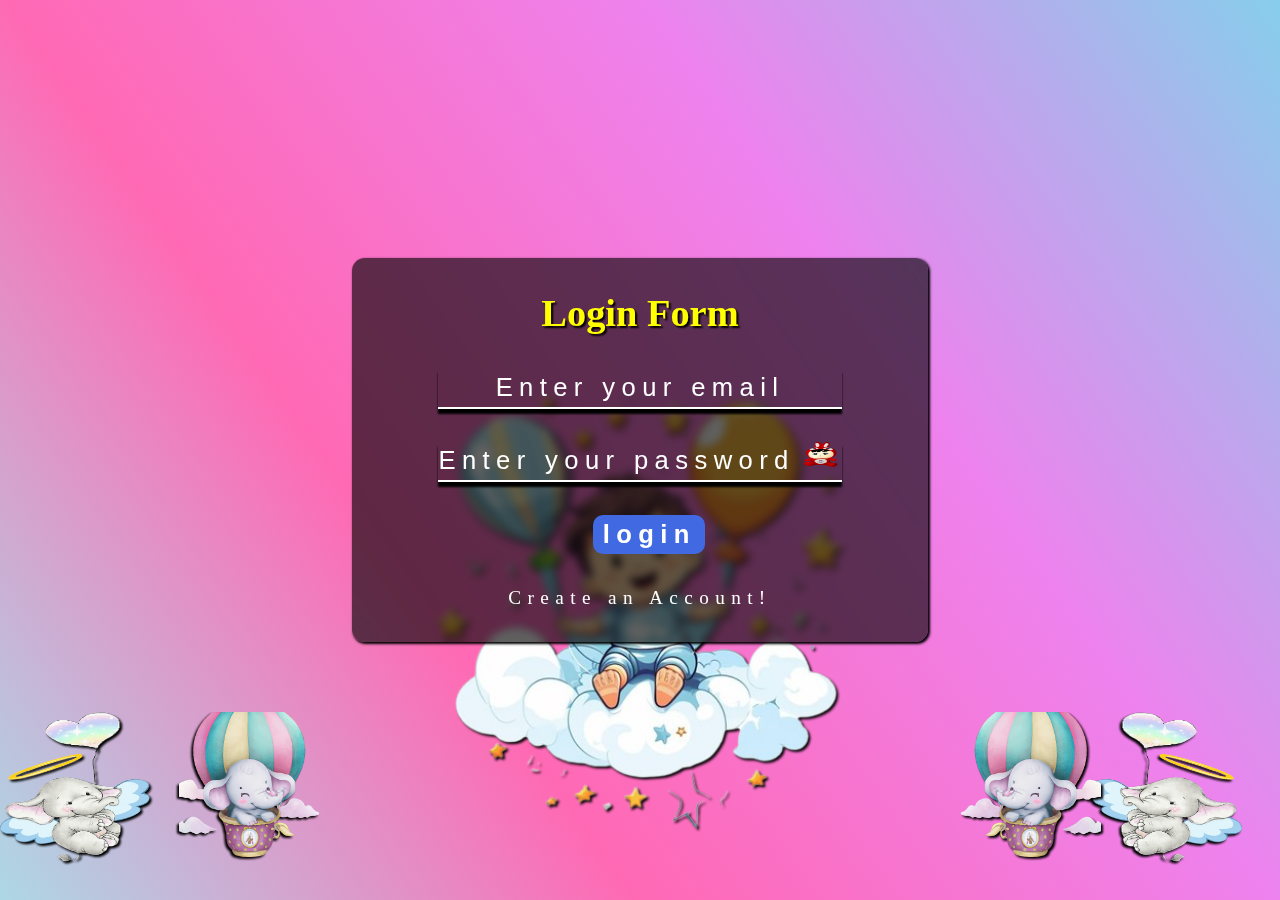
<file: index.html>
<!DOCTYPE html>
<html lang="en">
<head>
    <meta charset="UTF-8">
    <meta name="viewport" content="width=device-width, initial-scale=1.0">
    <title>Kingdom of Toys</title>
    <link rel="stylesheet" href="./css/index.css">
</head>
<body>
    <div id="containerBgImg">
        <!-- <img id="toy1" class="toy" src="./assets2/images/toy1.jpg"> -->
        <!-- <img id="toy2" class="toy" src="./assets2/images/toy2.jpg"> -->
        <img id="toy3" class="toy" src="./assets2/images/toy41.png">
        <img id="toy4" class="toy" src="./assets2/images/toy41.png" >
        <img id="toy1" class="toy" src="./assets2/images/toy31.png" alt="">
        <img id="toy2" class="toy" src="./assets2/images/toy31.png" alt="">
        <img id="toy5" class="toy"  src="./assets2/images/baby1.png" alt="">
        <!-- <img class="toy" src="./assets2/images/toy41.png" alt=""> -->
    </div>

    <div id="loginContainer">
        <h1 id="loginHeading">
            Login Form
        </h1>
        <input type="email" id="email" placeholder="Enter your email">
        <div id="passContainer">
          <input id="pass" type="password" placeholder="Enter your password">
          <img id="passVis" src="./assets2/images/password.png" >
        </div>
        <a href="./html/about.html"><input type="button" id="login" value="login" ></a>
        <a href="./html/signup.html">Create an Account!</a>
    </div>

    
</body>
</html>
</file>
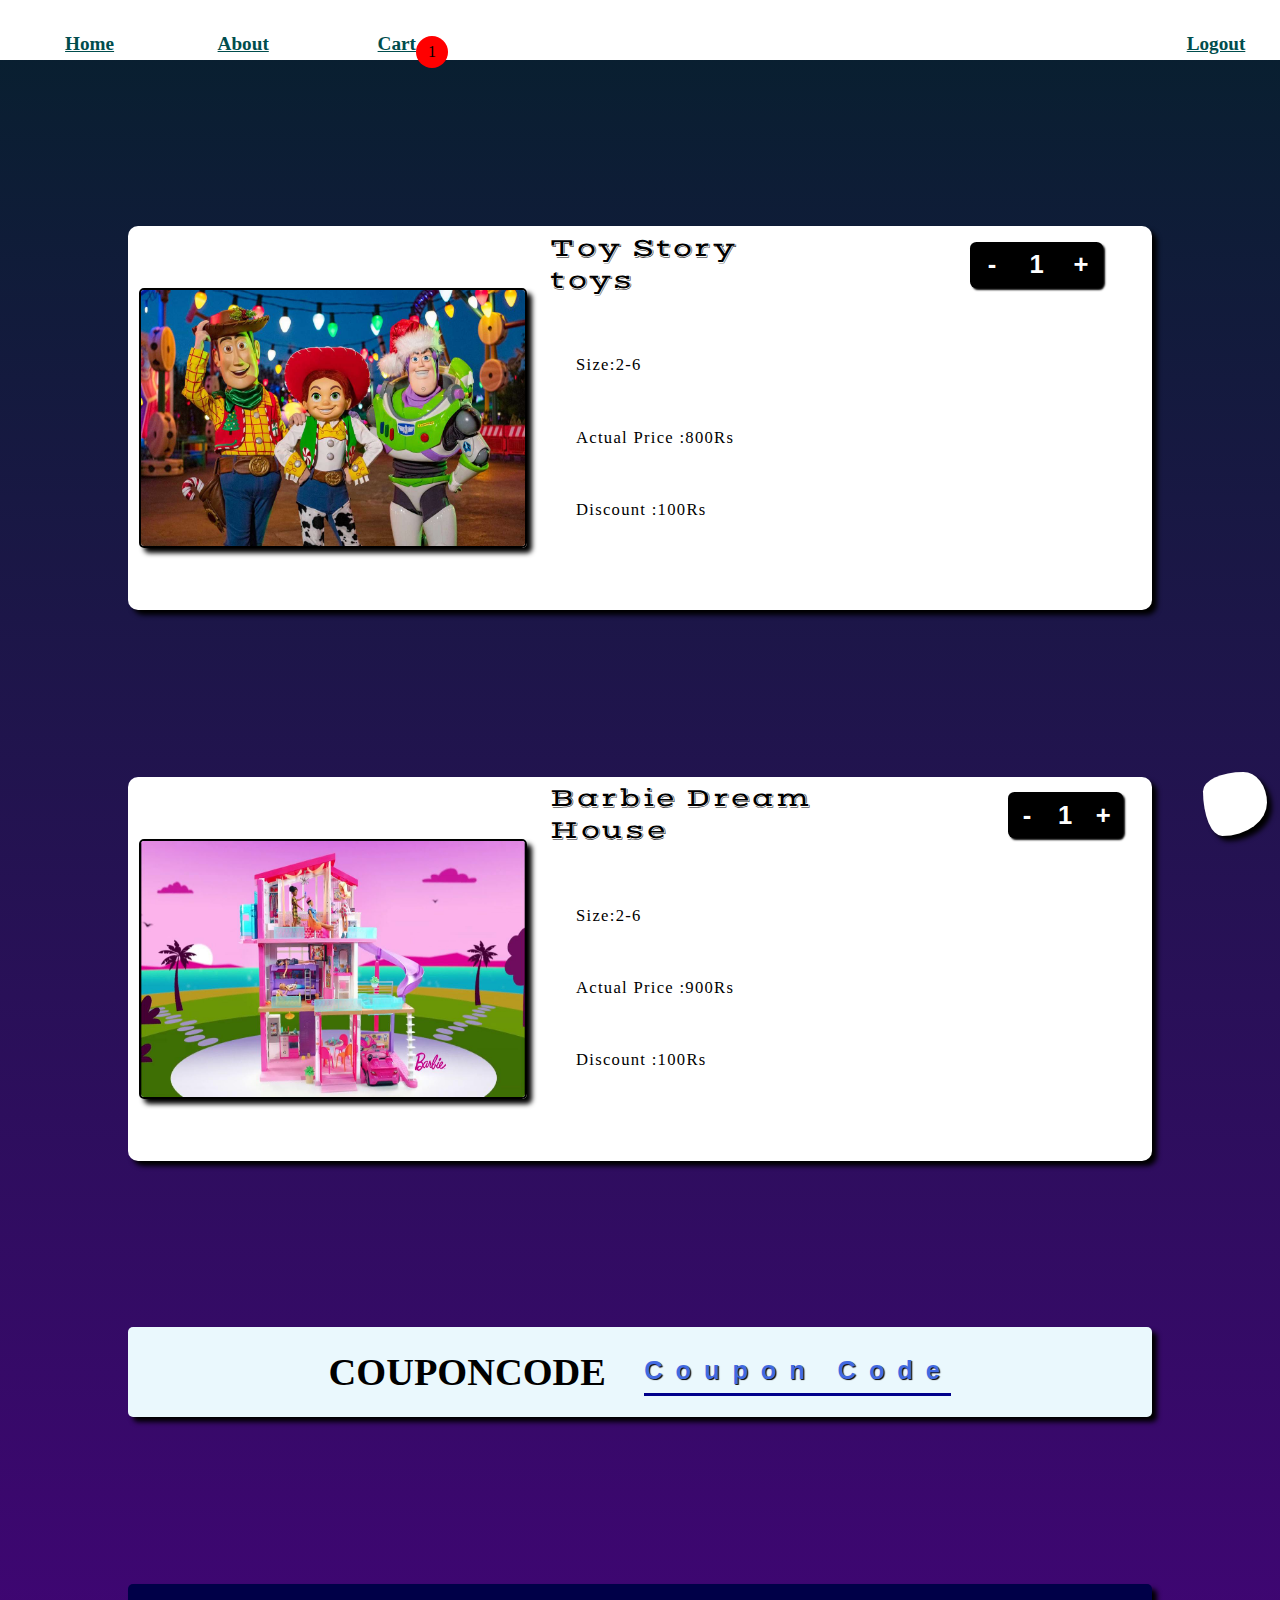
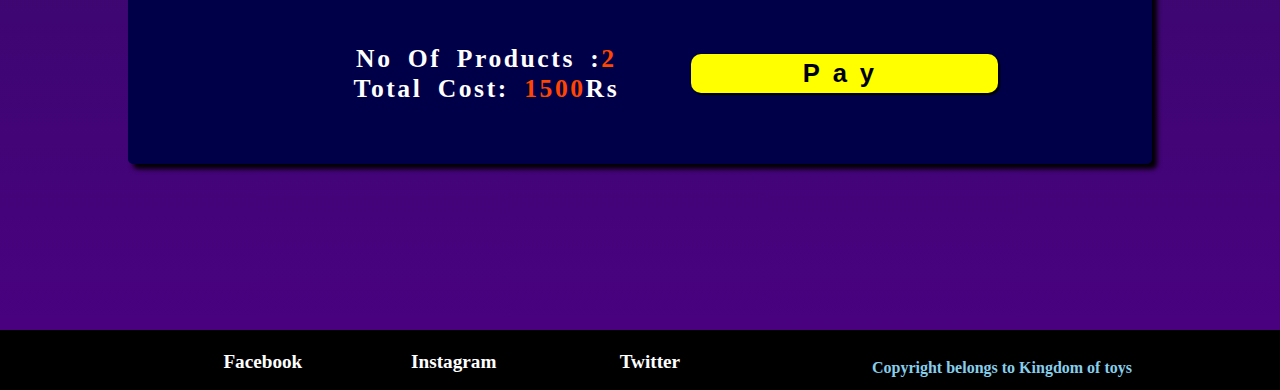
<file: html/cart.html>
<!DOCTYPE html>
<html lang="en">
<head>
    <meta charset="UTF-8">
    <meta name="viewport" content="width=device-width, initial-scale=1.0">
    <title>Document</title>
    <link rel="stylesheet" href="../css/cart.css">
    <link rel="stylesheet" href="../css/nav.css">
    <link rel="stylesheet" href="https://cdnjs.cloudflare.com/ajax/libs/font-awesome/6.5.2/css/all.min.css" integrity="sha512-SnH5WK+bZxgPHs44uWIX+LLJAJ9/2PkPKZ5QiAj6Ta86w+fsb2TkcmfRyVX3pBnMFcV7oQPJkl9QevSCWr3W6A==" crossorigin="anonymous" referrerpolicy="no-referrer" />
    <link rel="preconnect" href="https://fonts.googleapis.com">
    <link rel="preconnect" href="https://fonts.gstatic.com" crossorigin>
    <link href="https://fonts.googleapis.com/css2?family=Vast+Shadow&display=swap" rel="stylesheet">
</head>
<body>
    <nav>
        <ul  class="mainlist1">
            <li class="li1"><a href="../html/home.html">Home</a></li>
            <li class="li1"><a href="../html/about.html">About</a></li>
            <li class="li1"><a href="../html/cart.html">Cart</a></li>
            <ul class="sublist">
                <li class="li2">1</li>
            </ul>
        </ul>
        <ul class="mainlist2">
            <li class="li3"><a href="../index.html">Logout</a></li>
        </ul>
  </nav>

  <div class="cartContainer">
        <div class="cartImageContainer">
            <img class="cartImage" src="../assets2/images/home22.jpg" alt="">
        </div>
        <div class="cartInfoContainer">
            <div class="productName">
                <span class="pName">Toy Story toys </span>
                <div class="pNamesec2">
                    <div class="incDec">
                        <input type="button" class="inps" value="-">
                        <input class="inps" value="1" readonly>
                        <input type="button" class="inps" value="+">
                    </div>
                    <i class="fa-solid fa-trash"></i>
                </div>
            </div>
            <div class="productDetails">
                <h1p class="pdel">Size:<span>2-6</span></h1p>
                <h1p class="pdel">Actual Price :<span>800</span>Rs</h1p>
                <h1p class="pdel">Discount :<span>100</span>Rs</h1p>
            </div>
        </div>
  </div>

  <div class="cartContainer">
    <div class="cartImageContainer">
        <img class="cartImage" src="../assets2/images/home13.jpg" alt="">
    </div>
    <div class="cartInfoContainer">
        <div class="productName">
            <span class="pName">Barbie Dream House</span>
            <div class="pNamesec2">
                <div class="incDec">
                    <input type="button" class="inps" value="-">
                    <input class="inps" value="1" readonly>
                    <input type="button" class="inps" value="+">
                </div>
                <i class="fa-solid fa-trash"></i>
            </div>
        </div>
        <div class="productDetails">
            <h1p class="pdel">Size:<span>2-6</span></h1p>
            <h1p class="pdel">Actual Price :<span>900</span>Rs</h1p>
            <h1p class="pdel">Discount :<span>100</span>Rs</h1p>
        </div>
    </div>
</div>

    <div class="couponCode">
        couponCode
        <input type="text" id="couponcodeinp" placeholder="Coupon Code" minlength="6" maxlength="6">
    </div>
    <div id="checkoutContainer">
        <div id="checkoutInfo">
            <h1 class="checkOutText">No of Products :<span class="impNumber">2</span></h1>
            <h1 class="checkOutText">Total Cost:  <span class="impNumber">1500</span>Rs</h1>
        </div>
        <input type="button" value="Pay" class="payButton">
    </div>

    <footer>
        <ul class="footerList">
            <li class="fli">
                <a href="#" class="fli">
                    <i class="fa-brands fa-facebook"></i>
                    Facebook
                </a>
            </li>
            <li class="fli">
                <a href="#" class="fli">
                    <i class="fa-brands fa-instagram"></i>
                    Instagram  
                </a>
            </li>
            <li class="fli">
                <a href="#" class="fli">
                    <i class="fa-brands fa-twitter"></i>
                    Twitter
                </a>
            </li>
        </ul>
        <span class="copy">
            <i class="fa-solid fa-copyright"></i>
            Copyright belongs to Kingdom of toys
        </span>
    </footer>
    
    <div  id="top">
        <a href="#"></a>
        <i class="fa-sharp fa-solid fa-arrow-up"></i></a>
    </div>
    
</body>
</html>
</file>
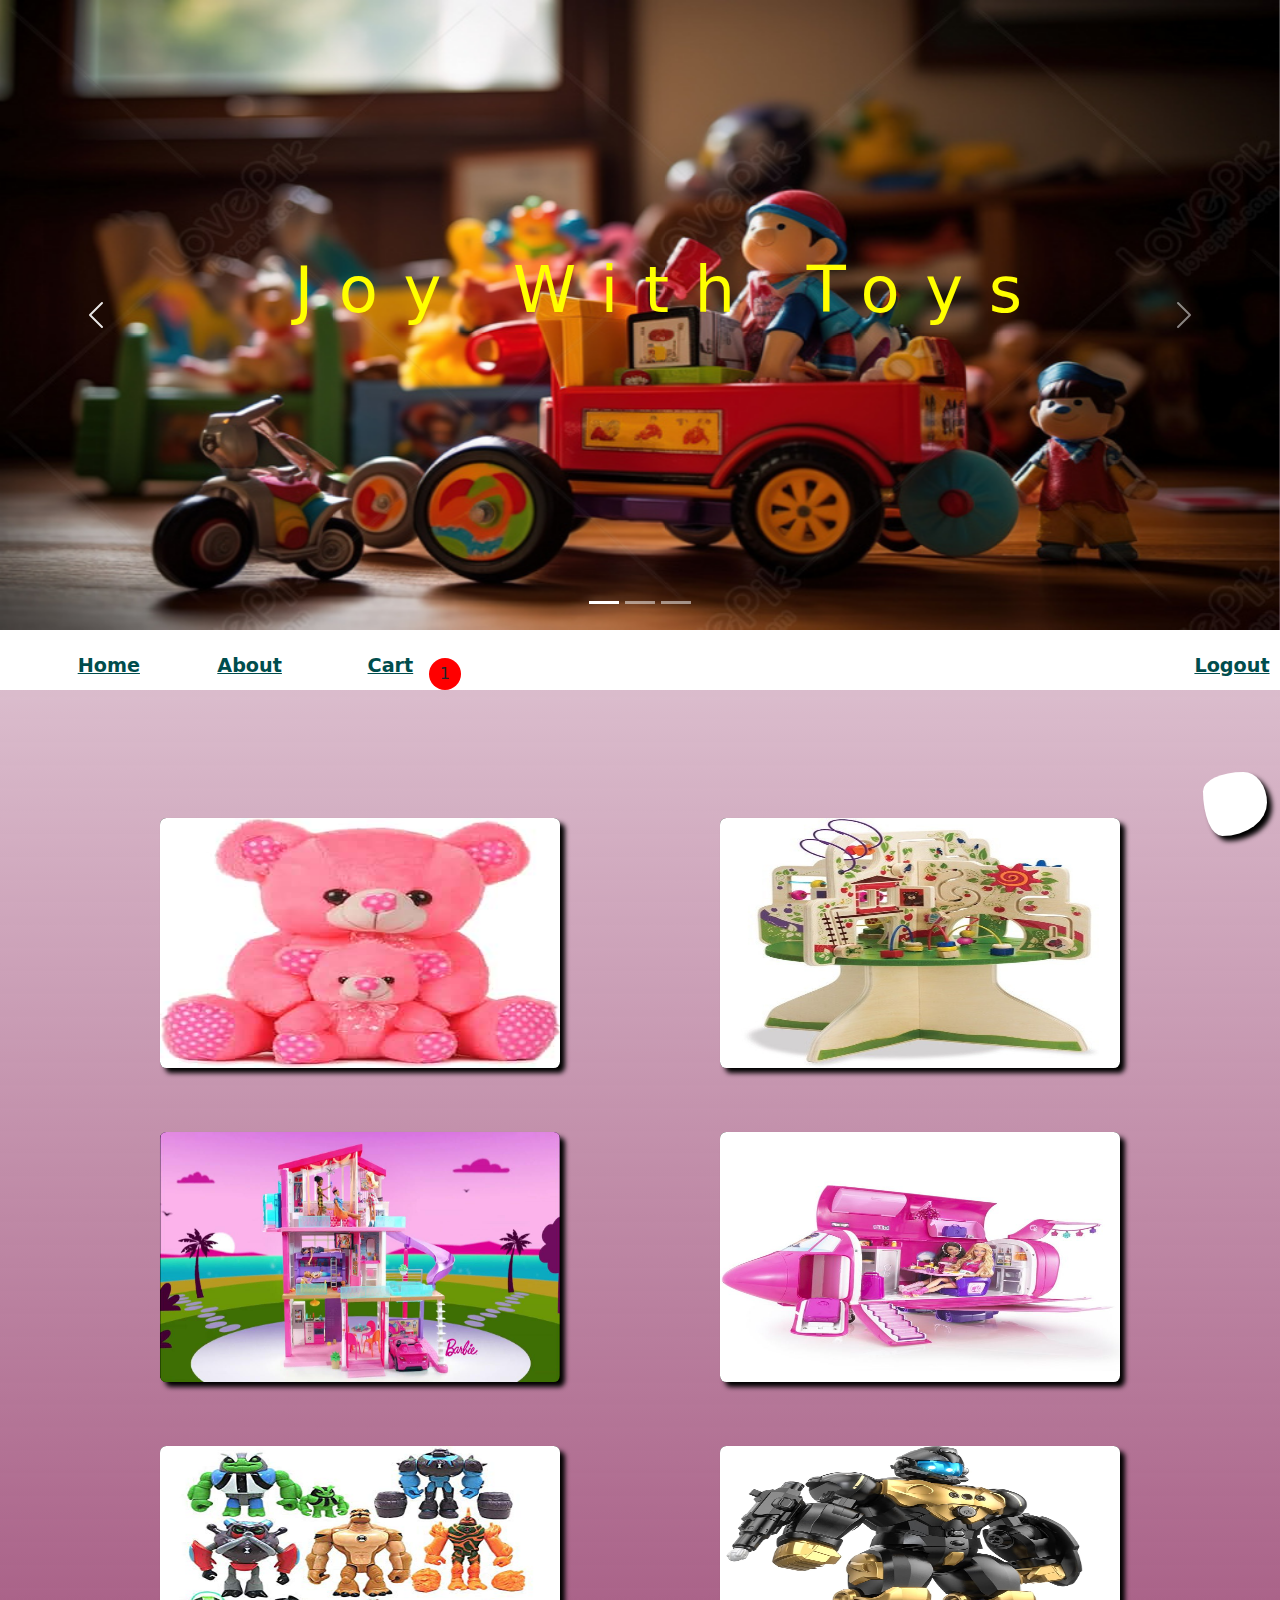
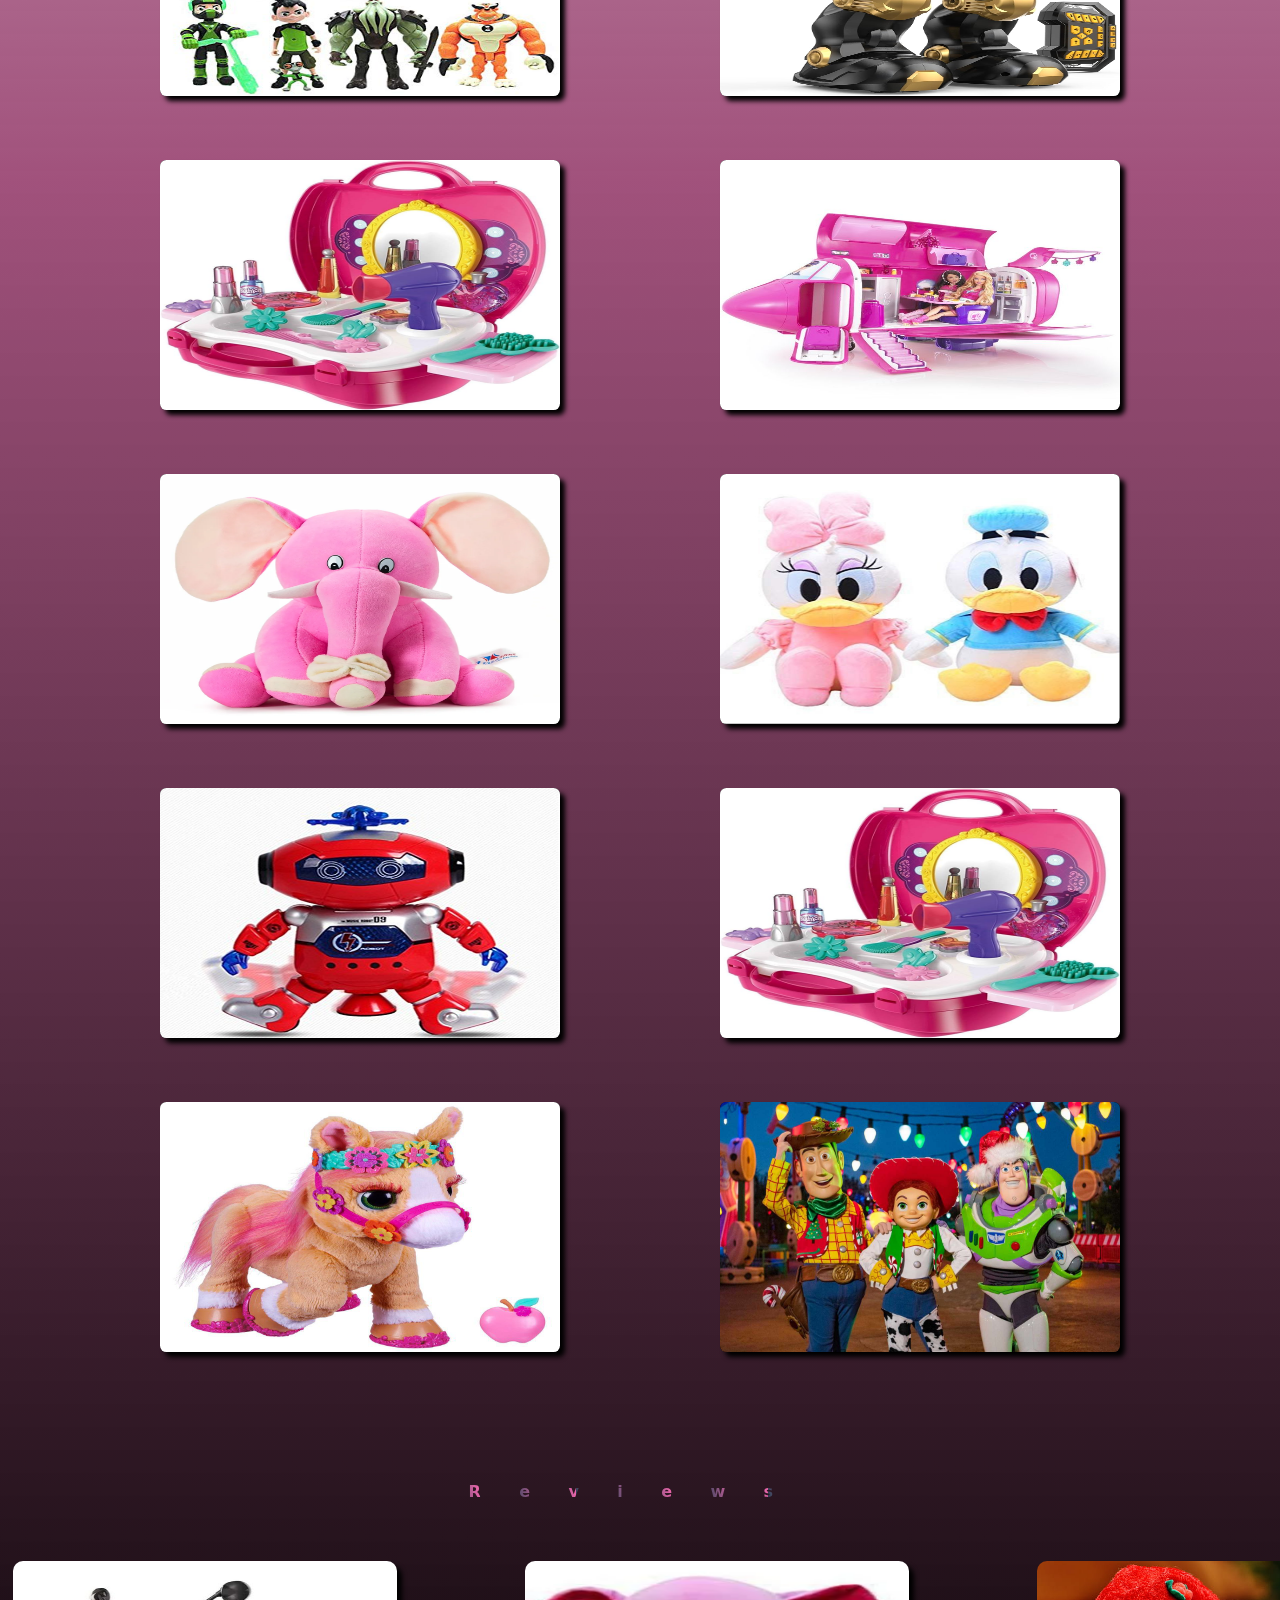
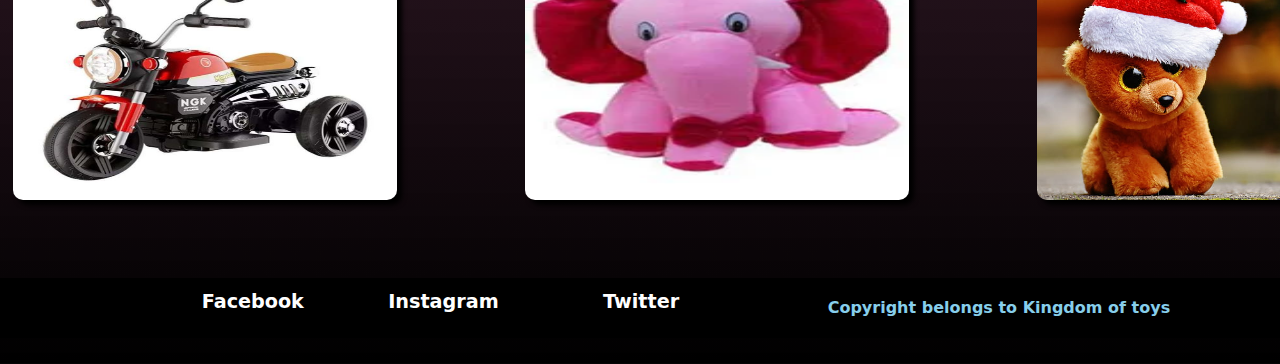
<file: html/home.html>
<!DOCTYPE html>
<html lang="en">
<head>
    <meta charset="UTF-8">
    <meta name="viewport" content="width=device-width, initial-scale=1.0">
    <title>Document</title>
    <link href="https://cdn.jsdelivr.net/npm/bootstrap@5.3.3/dist/css/bootstrap.min.css" rel="stylesheet" integrity="sha384-QWTKZyjpPEjISv5WaRU9OFeRpok6YctnYmDr5pNlyT2bRjXh0JMhjY6hW+ALEwIH" crossorigin="anonymous">
    <script src="https://cdn.jsdelivr.net/npm/bootstrap@5.3.3/dist/js/bootstrap.bundle.min.js" integrity="sha384-YvpcrYf0tY3lHB60NNkmXc5s9fDVZLESaAA55NDzOxhy9GkcIdslK1eN7N6jIeHz" crossorigin="anonymous"></script>
    <link rel="stylesheet" href="https://cdnjs.cloudflare.com/ajax/libs/font-awesome/6.5.2/css/all.min.css" integrity="sha512-SnH5WK+bZxgPHs44uWIX+LLJAJ9/2PkPKZ5QiAj6Ta86w+fsb2TkcmfRyVX3pBnMFcV7oQPJkl9QevSCWr3W6A==" crossorigin="anonymous" referrerpolicy="no-referrer" />
    <link rel="stylesheet" href="../css/home.css">
    <link rel="stylesheet" href="../css/nav.css">
</head>
<body>
    <div id="carouselExampleIndicators" class="carousel slide">
        <div class="carousel-indicators">
          <button type="button" data-bs-target="#carouselExampleIndicators" data-bs-slide-to="0" class="active" aria-current="true" aria-label="Slide 1"></button>
          <button type="button" data-bs-target="#carouselExampleIndicators" data-bs-slide-to="1" aria-label="Slide 2"></button>
          <button type="button" data-bs-target="#carouselExampleIndicators" data-bs-slide-to="2" aria-label="Slide 3"></button>
        </div>
        <div class="carousel-inner containerCol">
            <h1 class="pageName">Joy With Toys</h1>
          <div class="carousel-item active">
            <img src="../assets2/images/homeimg1.jpeg" class="d-block w-100 corImg" alt="...">
          </div>
          <div class="carousel-item">
            <img src="../assets2/images/homeimg2.jpg" class="d-block w-100 corImg" alt="...">
          </div>
          <div class="carousel-item">
            <img src="../assets2/images/homeimage3.jpg" class="d-block w-100 corImg" alt="...">
          </div>
        </div>
        <button class="carousel-control-prev" type="button" data-bs-target="#carouselExampleIndicators" data-bs-slide="prev">
          <span class="carousel-control-prev-icon" aria-hidden="true"></span>
          <span class="visually-hidden">Previous</span>
        </button>
        <button class="carousel-control-next" type="button" data-bs-target="#carouselExampleIndicators" data-bs-slide="next">
          <span class="carousel-control-next-icon" aria-hidden="true"></span>
          <span class="visually-hidden">Next</span>
        </button>
      </div>

      <nav>
            <ul  class="mainlist1">
                <li class="li1"><a href="../html/home.html">Home</a></li>
                <li class="li1"><a href="../html/about.html">About</a></li>
                <li class="li1"><a href="../html/cart.html">Cart</a></li>
                <ul class="sublist">
                    <li class="li2">1</li>
                </ul>
            </ul>
            <ul class="mainlist2">
                <li class="li3"><a href="../index.html">Logout</a></li>
            </ul>
      </nav>

      <div id="products">
        <div class="productContainer">
            <div class="productImage">
                <img class="productImageTag" src="../assets2/images/toy1.jpg" alt="">
            </div>
            <div class="productDetails">
                <h1>Quality toys </h1>
                <h2>With affordable price</h2>
                <h1 class="cost">
                    <a href="../html/cart.html" class="anchorcart">Cost:700Rs</a>
                </h1>
            </div>
        </div>

        <div class="productContainer">
            <div class="productImage">
                <img class="productImageTag" src="../assets2/images/home14.jpg" alt="">
            </div>
            <div class="productDetails">
                <h1>Quality toys</h1>
                <h2>With affordable price</h2>
                <h1 class="cost">
                    <a href="../html/cart.html" class="anchorcart">Cost:1000Rs</a>
                </h1>
            </div>
        </div>
        <div class="productContainer">
            <div class="productImage">
                <img class="productImageTag" src="../assets2/images/home13.jpg" alt="">
            </div>
            <div class="productDetails">
                <h1>Quality toys</h1>
                <h2>With affordable price</h2>
                <h1 class="cost">
                    <a href="../html/cart.html" class="anchorcart">Cost:800Rs</a>
                </h1>
            </div>
        </div>
        <div class="productContainer">
            <div class="productImage">
                <img class="productImageTag" src="../assets2/images/home5.jpg" alt="">
            </div>
            <div class="productDetails">
                <h1>Quality toys</h1>
                <h2>With affordable price</h2>
                <h1 class="cost">
                    <a href="../html/cart.html" class="anchorcart">Cost:900Rs</a>
                </h1>
            </div>
        </div>
        <div class="productContainer">
            <div class="productImage">
                <img class="productImageTag" src="../assets2/images/home11.jpg" alt="">
            </div>
            <div class="productDetails">
                <h1>Quality toys</h1>
                <h2>With affordable price</h2>
                <h1 class="cost">
                    <a href="../html/cart.html" class="anchorcart">Cost:600Rs</a>
                </h1>
            </div>
        </div>
        <div class="productContainer">
            <div class="productImage">
                <img class="productImageTag" src="../assets2/images/home3.jpg" alt="">
            </div>
            <div class="productDetails">
                <h1>Quality toys</h1>
                <h2>With affordable price</h2>
                <h1 class="cost">
                    <a href="../html/cart.html" class="anchorcart">Cost:500Rs</a>
                </h1>
            </div>
        </div>
        <div class="productContainer">
            <div class="productImage">
                <img class="productImageTag" src="../assets2/images/home4.jpg" alt="">
            </div>
            <div class="productDetails">
                <h1>Quality toys</h1>
                <h2>With affordable price</h2>
                <h1 class="cost">
                    <a href="../html/cart.html" class="anchorcart">Cost:400Rs</a>
                </h1>
            </div>
        </div>
        <div class="productContainer">
            <div class="productImage">
                <img class="productImageTag" src="../assets2/images/home5.jpg" alt="">
            </div>
            <div class="productDetails">
                <h1>Quality toys</h1>
                <h2>With affordable price</h2>
                <h1 class="cost">
                    <a href="../html/cart.html" class="anchorcart">Cost:8000Rs</a>
                </h1>
            </div>
        </div>
        <div class="productContainer">
            <div class="productImage">
                <img class="productImageTag" src="../assets2/images/home7.webp" alt="">
            </div>
            <div class="productDetails">
                <h1>Quality toys</h1>
                <h2>With affordable price</h2>
                <h1 class="cost">
                    <a href="../html/cart.html" class="anchorcart">Cost:1000Rs</a>
                </h1>
            </div>
        </div>
        <div class="productContainer">
            <div class="productImage">
                <img class="productImageTag" src="../assets2/images/home8.jpeg" alt="">
            </div>
            <div class="productDetails">
                <h1>Quality toys</h1>
                <h2>With affordable price</h2>
                <h1 class="cost">
                    <a href="../html/cart.html" class="anchorcart">Cost:800Rs</a>
                </h1>
            </div>
        </div>

        <div class="productContainer">
            <div class="productImage">
                <img class="productImageTag" src="../assets2/images/home1.jpg" alt="">
            </div>
            <div class="productDetails">
                <h1>Quality toys</h1>
                <h2>With affordable price</h2>
                <h1 class="cost">
                    <a href="../html/cart.html" class="anchorcart">Cost:2000Rs</a>
                </h1>
            </div>
        </div>

        <div class="productContainer">
            <div class="productImage">
                <img class="productImageTag" src="../assets2/images/home4.jpg" alt="">
            </div>
            <div class="productDetails">
                <h1>Quality toys</h1>
                <h2>With affordable price</h2>
                <h1 class="cost">
                    <a href="../html/cart.html" class="anchorcart">Cost:600Rs</a>
                </h1>
            </div>
        </div>

        <div class="productContainer">
            <div class="productImage">
                <img class="productImageTag" src="../assets2/images/home21.jpg" alt="">
            </div>
            <div class="productDetails">
                <h1>Quality toys</h1>
                <h2>With affordable price</h2>
                <h1 class="cost">
                    <a href="../html/cart.html" class="anchorcart">Cost:700Rs</a>
                </h1>
            </div>
        </div>

        <div class="productContainer">
            <div class="productImage">
                <img class="productImageTag" src="../assets2/images/home22.jpg" alt="">
            </div>
            <div class="productDetails">
                <h1>Quality toys</h1>
                <h2>With affordable price</h2>
                <h1 class="cost">
                    <a href="../html/cart.html" class="anchorcart">Cost:900Rs</a>
                </h1>
            </div>
        </div>

      </div>

      <div class="heading">Reviews</div>
      <div id="review">

            <div id="slidersReviews">
                <div class="productReview">
                    <img  class="reviewImage" src="../assets2/images/home9.jpg" alt="">
                    <div class="review">
                        A wonderful toy shop and the staff were very helpful and friendly. It really whisked us into our own small world with some beautiful and individual toys.
                        <p class="reviewtext"></p>
                    </div>
                </div>

                <div class="productReview">
                    <img  class="reviewImage" src="../assets2/images/home6.webp" alt="">
                    <div class="review">
                        A wonderful toy shop and the staff were very helpful and friendly. It really whisked us into our own small world with some beautiful and individual toys.
                        <p class="reviewtext"></p>
                    </div>
                </div>

                <div class="productReview">
                    <img  class="reviewImage" src="../assets2/images/img6.jpg" alt="">
                    <div class="review">
                        <p class="reviewtext"> A wonderful toy shop and the staff were very helpful and friendly. It really whisked us into our own small world with some beautiful and individual toys.</p>
                    </div>
                </div>

                <div class="productReview">
                    <img  class="reviewImage" src="../assets2/images/home15.jpg" alt="">
                    <div class="review">
                        <p class="reviewtext"> A wonderful toy shop and the staff were very helpful and friendly. It really whisked us into our own small world with some beautiful and individual toys.</p>
                    </div>
                </div>

                <div class="productReview">
                    <img  class="reviewImage" src="../assets2/images/home16.jpg" alt="">
                    <div class="review">
                        <p class="reviewtext"> A wonderful toy shop and the staff were very helpful and friendly. It really whisked us into our own small world with some beautiful and individual toys.</p>
                    </div>
                </div>

                <div class="productReview">
                    <img  class="reviewImage" src="../assets2/images/home17.jpg" alt="">
                    <div class="review">
                        <p class="reviewtext"> A wonderful toy shop and the staff were very helpful and friendly. It really whisked us into our own small world with some beautiful and individual toys.</p>
                    </div>
                </div>

                <div class="productReview">
                    <img  class="reviewImage" src="../assets2/images/home18.jpg" alt="">
                    <div class="review">
                        <p class="reviewtext"> A wonderful toy shop and the staff were very helpful and friendly. It really whisked us into our own small world with some beautiful and individual toys.</p>
                    </div>
                </div>

                <div class="productReview">
                    <img  class="reviewImage" src="../assets2/images/home19.jpg" alt="">
                    <div class="review">
                        <p class="reviewtext"> A wonderful toy shop and the staff were very helpful and friendly. It really whisked us into our own small world with some beautiful and individual toys.</p>
                    </div>
                </div>

                <div class="productReview">
                    <img  class="reviewImage" src="../assets2/images/img3.jpg" alt="">
                    <div class="review">
                        <p class="reviewtext"> A wonderful toy shop and the staff were very helpful and friendly. It really whisked us into our own small world with some beautiful and individual toys.</p>
                    </div>
                </div>

                <div class="productReview">
                    <img  class="reviewImage" src="../assets2/images/img2.jpg" alt="">
                    <div class="review">
                        <p class="reviewtext"> A wonderful toy shop and the staff were very helpful and friendly. It really whisked us into our own small world with some beautiful and individual toys.</p>
                    </div>
                </div>

                
            </div>
      </div>
      <footer>
            <ul class="footerList">
                <li class="fli">
                    <a href="#" class="fli">
                        <i class="fa-brands fa-facebook"></i>
                        Facebook
                    </a>
                </li>
                <li class="fli">
                    <a href="#" class="fli">
                        <i class="fa-brands fa-instagram"></i>
                        Instagram  
                    </a>
                </li>
                <li class="fli">
                    <a href="#" class="fli">
                        <i class="fa-brands fa-twitter"></i>
                        Twitter
                    </a>
                </li>
            </ul>
            <span class="copy">
                <i class="fa-solid fa-copyright"></i>
                Copyright belongs to Kingdom of toys
            </span>
      </footer>
      <a href="#">
        <div  id="top">
            <i class="fa-sharp fa-solid fa-arrow-up"></i>
        </div>
      </a>
</body>
</html>
</file>
<file: css/index.css>
*{
    padding: 0px;
    margin: 0px;
}

body{
    height: 100vh;
    width: 100%;
    background-image: linear-gradient(55deg,lightblue,hotpink,violet,skyblue);
    display: flex;
    justify-content: center;
    align-items: center;
}

#containerBgImg{
    width: 100%;
    height: 100vh;
    position: absolute;
    z-index: -1;
    overflow: hidden;
}

.toy{
    width: 150px;
    height: 150px;
}

#toy3{
    position: absolute;
    bottom: 3vw;
    /* transform: rotate(10deg) rotateY(180deg); */
    filter: drop-shadow(2px 2px 1px black);
    animation: toy3 5s ease-in-out infinite  ;
}

@keyframes toy3 {

    0% {
        bottom: 0;
    }
    99% {
        bottom: 100%;
    }
    100%{
        opacity: 0;
    }
      
}

#toy1{
    position: absolute;
    bottom: 3vw;
    right: 14vw;
    /* transform: rotate(10deg) rotateY(180deg); */
    filter: drop-shadow(2px 2px 1px black);
    animation: toy4 8s infinite  ease-in-out;
}


#toy2{

    position: absolute;
    bottom: 3vw;
    left: 14vw;
    transform: scaleX(-1);
    filter: drop-shadow(2px 2px 1px black);
    animation: toy4 8s infinite  ease-in-out;

}

/* #toy3{
    position: absolute;
    bottom: 3vw;
    /* transform: rotate(10deg) rotateY(180deg); 
    filter: drop-shadow(2px 2px 1px black);
    animation: gift2 15s infinite both reverse ease-in;
} */

#toy4{
    position: absolute;
    right: 3vw;
    bottom: 3vw;
    /* transform: rotate(15deg) rotateY(180deg);  */
    transform: scaleX(-1);
    filter: drop-shadow(2px 2px 1px black);
    animation: toy4 5s infinite both  linear;
} 

@keyframes toy4 {
    0% {
        
        bottom: 0;
    }
    99% {
        bottom: 100%;
    }
    100%{
        opacity: 0;
    }
    
}


#toy5{
    height: 40vw;
    width: 40vw;
    position: absolute;
    bottom: 3vw;
    left: 30vw;
    filter: drop-shadow(2px 2px 1px black);
    animation: toy4 10s infinite alternate ease-in-out;
} 





/*@keyframes gift1{

    0%{
        transform: translate(0px,0px) rotateY(180deg);
    }
    25%{
        transform: translate(400px,200px) rotateY(180deg);
    }
    50%{
        transform: translate(600px,-150px) rotateY(180deg);
    }
    75%{
        transform: translate(0px,650px) rotateY(180deg);
    }
    100%{
        transform: translate(600px,650px) rotateY(180deg);
    }
    
}*/

/*@keyframes gift2{

    0%{
        transform: translate(0px,0px) rotateY(180deg);
    }
    25%{
        transform: translate(-400px,200px) rotateY(180deg);
    }
    50%{
        transform: translate(-600px,-150px) rotateY(180deg);
    }
    75%{
        transform: translate(0px,450px) rotateY(180deg);
    }
    100%{
        transform: translate(100px,350px) rotateY(180deg);
    }
    
}

@keyframes gift3{

    0%{
        transform: translate(0px,0px) rotateY(180deg);
    }
    25%{
        transform: translate(400px,-200px) rotateY(180deg);
    }
    50%{
        transform: translate(600px,-150px) rotateY(180deg);
    }
    75%{
        transform: translate(0px,-450px) rotateY(180deg);
    }
    100%{
        transform: translate(100px,-350px) rotateY(180deg);
    }
    
}
*/
#passimage{
    height: 30px;
    width: 30px;
}

#loginContainer{
    width: 45vw;
    height: 30vw;
    background-color: rgba(0,0,0,0.625);
    border-radius: 1vw;
    -webkit-backdrop-filter: blur(4px);
    backdrop-filter: blur(4px);
    box-shadow: 0.1vw 0.1vw 0.2vw black;
    display: flex;
    flex-direction: column;
    justify-content: space-evenly;
    align-items: center;
}

#passVis{
    width: 3vw;
    height: 2vw;
    cursor: pointer;
    transition: all 0.5s;
}

#passVis:hover{
    transform: rotate(-20deg);
    filter: hue-rotate(125deg);
}

#loginHeading{
   color: yellow;
   text-shadow: 2px 2px 2px black;
   font-family: "Dancing Script",cursive;
   font-optical-sizing: auto;
   font-weight: bold;
   font-size: 3vw;
}

#email,#passContainer{
    width: 70%;
    height: 3vw;
    background-color: transparent;
    border: none;
    outline: none;
    text-align: center;
    border-bottom: 0.2vw solid white;
    color: white;
    letter-spacing: 0.5vw;
    font-size: 2vw;
    box-shadow: 0px 5px 2px black;
    display: flex;
}

#email::placeholder,#pass::placeholder{
    color: white;
    letter-spacing: 0.5vw;
    font-size: 2vw;
}

#pass{
    width: 90%;
    height: 100%;
    background-color: transparent;
    border: none;
    outline: none;
    color: white;
    font-size: 2vw;
    letter-spacing: 1vw;
}

#login{
    width: 120%;
    height: 3vw;
    border-radius: 10px;
    box-shadow: 5px 5px 5px solid black;
    background-color: royalblue;
    border: none;
    outline: none;
    font-size: 2vw;
    letter-spacing: 0.5vw;
    font-weight: bold;
    color: white;
}

#login:hover{
    animation: buttonAnimation 0.5s 1 both alternate;
    cursor: pointer;
}

/*@keyframes buttonAnimation {
    0%,100%{
        transform: rotate(0deg) skew(0deg,0deg);
    }
    25%{
        transform: rotate(0deg) skew(5deg,10deg);
    }
    50%{
        transform: rotate(-10deg) skew(-5deg,-10deg);
    }
    75%{
        transform: rotate(15deg) skew(7deg,15deg);
    }
    
}*/

a{
    color: white;
    text-decoration: none;
    letter-spacing: 0.5vw;
    font-size: 1.5vw;
}
</file>
<file: css/cart.css>
*{
    padding: 0px;
    margin: 0px;
}
html{
    scroll-behavior: smooth;
}
body{
    width: 100%;
    height: auto;
    background-image: linear-gradient(rgb(7, 32, 46),indigo);
    display: flex;
    flex-direction: column;
    justify-content: start;
    row-gap: 13vw;
    align-items: center;
}
.cartContainer{
    width: 80%;
    height: 30vw;
    background-color: white;
    border-radius: 10px;
    box-shadow: 5px 5px 5px black;
    display: flex;
    overflow: hidden;
}
.cartImageContainer{
    width: 40%;
    height: 100%;
    display: flex;
    justify-content: center;
    align-items: center;
}
.cartInfoContainer{
    width: 60%;
    height: 100%;
}
.cartImage{
    width: 30vw;
    height: 20vw;
    border-radius: 5px;
    border: 2px solid black;
    box-shadow: 5px 5px 5px black;
}
.productName{
    width: 100%;
    height: 20%;
    display: flex;
    justify-content: space-evenly;
    align-items: center;
    /* align-content: center; */
    /* background-color: yellow; */
}
.pName{
    font-size: 2vw;
    padding: 1vw;
    font-weight: bold;
    letter-spacing: 0.1vw;
    font-family: "Vast Shadow", serif;
    font-weight: 400;
    font-style: normal;
    /* background-color: rebeccapurple; */
}
.pNamesec2{
    width: 60%;
    height: 100%;
    display: flex;
    justify-content: space-evenly;
    align-items: center;
}
.incDec{
    width: 40%;
    height: 60%;
    background-color: black;
    border-radius: 0.5vw;
    box-shadow: 2px 2px 2px black;
    display: flex;
    justify-content: space-evenly;
    align-items: center;
    margin-left: 10vw;
}
.inps{
    width: 33%;
    height: 100%;
    background-color: transparent;
    color: white;
    text-align: center;
    border: none;
    outline: none;
    font-size: 2vw;
    font-weight: bold;
    cursor: pointer;
}
.inps::selection{
    display: none;
}
.fa-solid{
    font-size: 3vw;
    text-shadow: 2px 2px 2px black;
    color: rgb(73,73,73);
    cursor: pointer;
}
.productDetails{
    width: 70%;
    height: 70%;
    font-size: 1.3vw;
    text-align: start;
    display: flex;
    flex-direction: column;
    justify-content: space-evenly;
    align-items: start;
}
.pdel{
    padding-left: 3vw;
    letter-spacing: 0.1vw;
    /* word-spacing: 1vw; */
    font-weight: lighter;
}
.couponCode{
    width: 80%;
    height: 10vh;
    background-color: rgb(234,248,253);
    border-radius: 5px;
    box-shadow: 5px 5px 5px black;
    display: flex;
    justify-content: center;
    align-items: center;
    font-size: 3vw;
    column-gap: 3vw;
    text-transform: uppercase;
    font-weight: bold;
}
#couponcodeinp{
    width: 30%;
    height: 5vh;
    font-size: 2vw;
    text-align: center;
    letter-spacing: 1vw;
    border: none;
    outline: none;
    border-bottom: darkblue 3px solid;
    background-color: transparent;
}
#couponcodeinp::placeholder{
    color: royalblue;
    font-weight: bold;
    text-shadow: 1px 1px 1px black;
}
#checkoutContainer{
    width: 80%;
    height: 20vh;
    background-color: rgb(0,0,72);
    border-radius: 5px;
    box-shadow: 5px 5px 5px black;
    display: flex;
    justify-content: center;
    align-items: center;
    color: white;
}
.impNumber{
    color: orangered;
}
.checkOutText{
    letter-spacing: 0.2vw;
    word-spacing: 0.5vw;
    text-transform: capitalize;
    font-size: 2vw;
}
.payButton{
    background-color: yellow;
    width: 30%;
    height: 3vw;
    border: none;
    outline: none;
    box-shadow: 2px 2px 2px black;
    border-radius: 10px;
    cursor: pointer;
    font-size: 2vw;
    letter-spacing: 1vw;
    font-weight: bold;
}
#checkoutInfo{
    width: 40%;
    height: 100%;
    display: flex;
    flex-direction: column;
    justify-content: center;
    align-items: center;
    
}
</file>
<file: css/nav.css>
nav{
    width: 100%;
    height: 60px;
    background-color: white;
    display: flex;
    justify-content: space-between;
    align-items: center;
    position: sticky;
    top: 0px;
    box-shadow: 0px px 5px rgb(0,50,50);
    z-index: 6;
}
.mainlist1{
    list-style: none;
    display: flex;
    width: 40%;
    height: 100%;
    justify-content: space-evenly;
    align-items: center;
    padding-top: 2%;
}
.sublist{
    list-style: none;
    position: relative;
}
.li2{
    position: absolute;
    bottom: -2vw;
    right: 3vw;
    background-color: red;
    width: 2.5vw;
    height: 2.5vw;
    border-radius: 100%;
    display: flex;
    justify-content: center;
    align-items: center;
    list-style: none;
}
.li1{
    font-size: 1.5vw;
    font-weight: bold;
    color: rgb(0,77,77);
    cursor: pointer;
}
.li1:hover,.mainlist2:hover,a:hover{
    color: black;
    text-decoration: underline 0.2vw solid black;
}
.mainlist2,a{
    list-style: none;
    height: 100%;
    width: 10vw;
    display: flex;
    justify-content: center;
    align-items: center;
    padding-top: 2%;
    font-size: 1.5vw;
    font-weight: bold;
    color: rgb(0,77,77);
    cursor: pointer;
}
#top{
    width: 5vw;
    height: 5vw;
    background-color: white;
    color: rgb(0,95,95);
    position: fixed;
    bottom: 5vw;
    right: 1vw;
    font-size: 3vw;
    display: flex;
    z-index: 8;
    justify-content: center;
    align-items: center;
    border-radius: 63% 37% 70% 30% / 30% 48% 52% 70%;
    box-shadow: 5px 5px 5px black;
    cursor: pointer;
}
#top:hover{
    animation: arrowAnimation 0.2s alternate 4 both ease-in-out;
}
@keyframes arrowAnimation {
    from{
        transform: translate(0vw,0vw);
    }
    to{
        transform: translate(0vw,-4vw);
    }
}
footer{
    width: 100%;
    height: 60px;
    background-color: black;
    display: flex;
    justify-content: space-evenly;
    align-items: center;
    cursor: pointer;
}
.footerList{
    display: flex;
    list-style: none;
}
.fli{
    color: white;
    text-decoration: none;
    width: 15vw;
    display: flex;
    justify-content: space-evenly;
    align-items: center;
}
.fli:hover{
    color: skyblue;
}
.copy{
    color: skyblue;
    font-weight: bold;
}
</file>
<file: css/home.css>
*{
    padding: 0px;
    margin: 0px;
}
body{
    width: 100%;
    height: auto;
    background-image: linear-gradient(180deg,white,rgba(119, 5, 66, 0.694),black);
    display: flex;
    flex-direction: column;
    overflow-x: hidden;
}
.corImg{
    height: 70vh;
}
.containerCol{
    box-shadow: 0px 5px 5px solid;
}
.pageName{
    color: yellow;
    position: absolute;
    z-index: 2;
    top: 40%;
    left: 23%;
    font-size: 5vw;
    letter-spacing: 2vw;
    text-shadow: 0.5vw 0.5w 0.5vw black;
}
body::-webkit-scrollbar{
    background-color: black;
    width: 1vw;
}
body::-webkit-slider-thumb{
    background-color: rgb(0,87,87);
    border-radius: 5px;
}
#products{
    width: 100%;
    height: auto;
    /* background-color: white; */
    position: relative;
    z-index: 5;
    display: flex;
    flex-wrap: wrap;
    justify-content: space-evenly;
    align-content: space-evenly;
    row-gap: 5vw;
    column-gap: 10vw;
    padding: 10vw;
}
.productContainer{
    width: 400px;
    height: 250px;
    border-radius: 0.5vw;
    box-shadow: 5px 5px 5px black;
    background-color: black;
    display: flex;
    position: relative;
    overflow: hidden;
    
}
.productImage{
    width: 100%;
    height: 100%;
    /* background-color: red; */
    position: absolute;
    transition: all 0.5s;
}
.productDetails{
    width: 100%;
    height: 100%;
    position: absolute;
    left: 100%;
    transition: all 0.5s;
    display: flex;
    flex-direction: column;
    justify-content: center;
    align-items: center;
    color: white;
}
.productContainer:hover .productImage{
    transform: translate(-100%);
}
.productContainer:hover .productDetails{
    transform: translate(-100%);
}
.productImageTag{
    width: 100%;
    height: 100%;
}
.cost{
    color: royalblue;
    font-weight: bold;
    letter-spacing: 0.3vw;
    border: 0.2vw yellow solid;
    padding: 1vw;
    border-radius: 10px;
    cursor: pointer;
}
.cost:hover,.anchorCart:hover{
    background-color: royalblue;
    border-color: white;
    color: white;
    text-decoration: none;
}
.cost:hover .anchorCart{
    color: white;
}
.anchorCart{
    text-decoration: none;
    width: 100%;
    height: 100%;
    display: flex;
    justify-content: center;
    align-items: center;
    color: royalblue;
    font-weight: bold;
    letter-spacing: 0.5vw;
}
#review{
    width: 100vw;
    height: 40vh;
    overflow-y: hidden;
}
#review::-webkit-scrollbar{
    display: none;
}
.heading{
    width: 100%;
    height: 3vw;
    background-image: linear-gradient(75deg,rgb(10, 61, 72),Hotpink);
    background-size: 2.5vw;
    text-align: center;
    font-weight: bold;
    letter-spacing: 3vw;
    color: transparent;
    -webkit-background-clip: text;
}
#slidersReviews{
    width: 400vw;
    height: 90%;
    display: flex;
    justify-content: start;
    /* background-color: white; */
    align-items: center;
    column-gap: 10vw;
    padding: 1vw;
    overflow-x: scroll;
}
.productReview{
    width: 30vw;
    height: 80%;
    /* background-color: yellow; */
    overflow: hidden;
    border-radius: 10px;
    box-shadow: 5px 5px 5px black;
    position: relative;
}
.reviewImage{
    width: 100%;
    height: 100%;
    position: absolute;
}
.review{
    width: 100%;
    height: 100%;
    position: absolute;
    display: flex;
    justify-content: center;
    background-color: rgb(151, 189, 228);
    text-align: justify;
    padding-left: 30px;
    align-items: center;
    display: none;
    font-style: normal;
    font-size: 1vw;
    font-weight: bold;
}
.reviewtext{
    /* font-size: 1vw; */
    text-align: center;
    width: 80%;
    font-weight: bold;
    /* word-spacing: 0.5vw; */
    /* letter-spacing: 0.1vw; */
}
.productReview:hover .review{
    display: flex;
}
.productReview:hover .reviewImage{
    filter: grayscale(100%) blur(10px);
}
</file>
